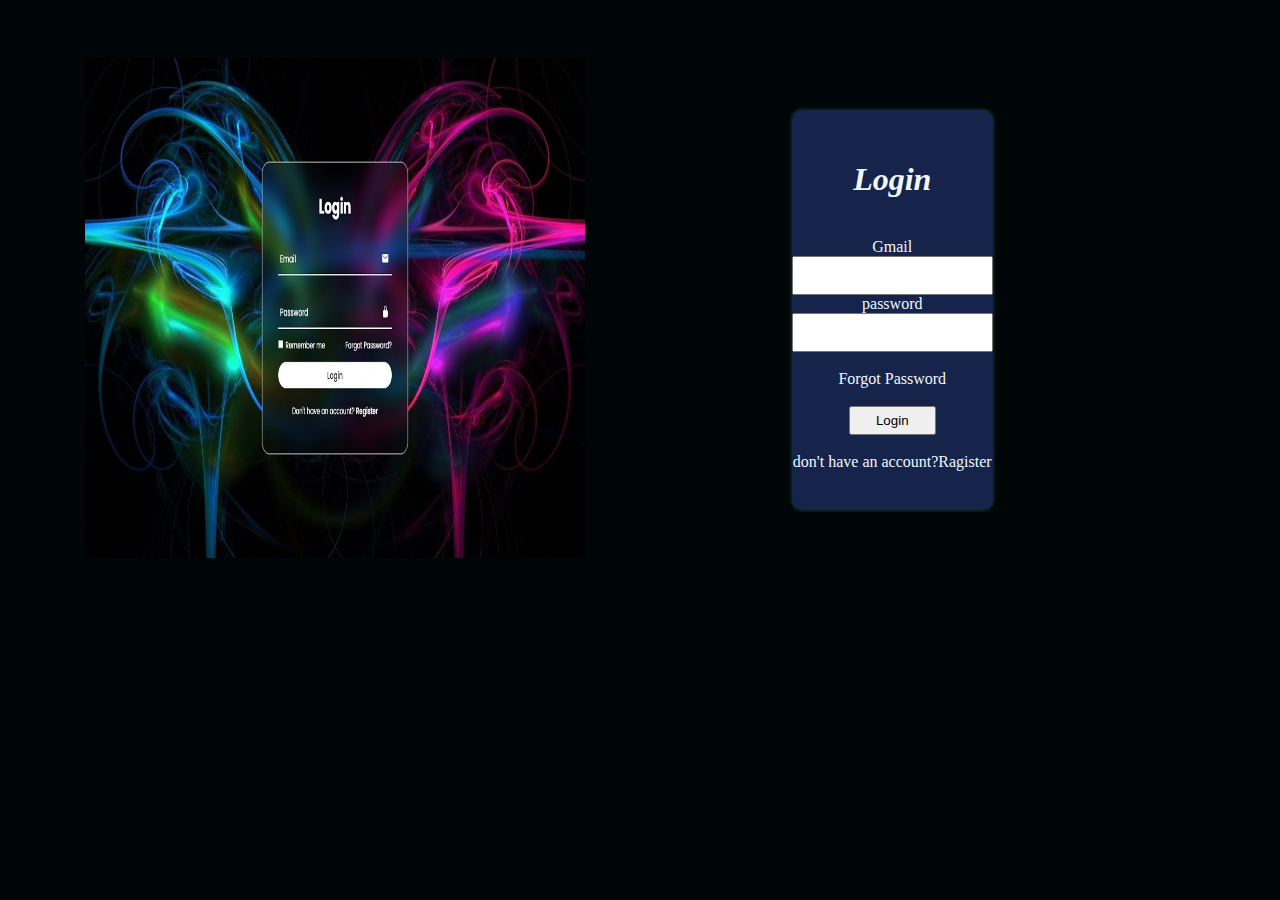
<file: index.html>
<!DOCTYPE html>
<html lang="en">
<head>
    <meta charset="UTF-8">
    <meta name="viewport" content="width=device-width, initial-scale=1.0">
    <title>login page</title>
    <link rel="stylesheet" href="style.css">
</head>
<body>
    <section>
<div class="dilex">
 <div class="img">
<img src="maxresdefault.jpg" height="500px" width="500px" alt="">
 </div>
 <div class="oll">
<h1><i>Login</i></h1>
<br> Gmail <br>
<input class="big" type="">
<br>password <br>
<input class="big" type=""> <br><br>
<a href="">Forgot Password</a> <br><br>
<button>Login</button> <br><br>
don't have an account?<a href="">Ragister</a>

 </div>

</div>



    </section>
                                              
</body>
</html>
</file>
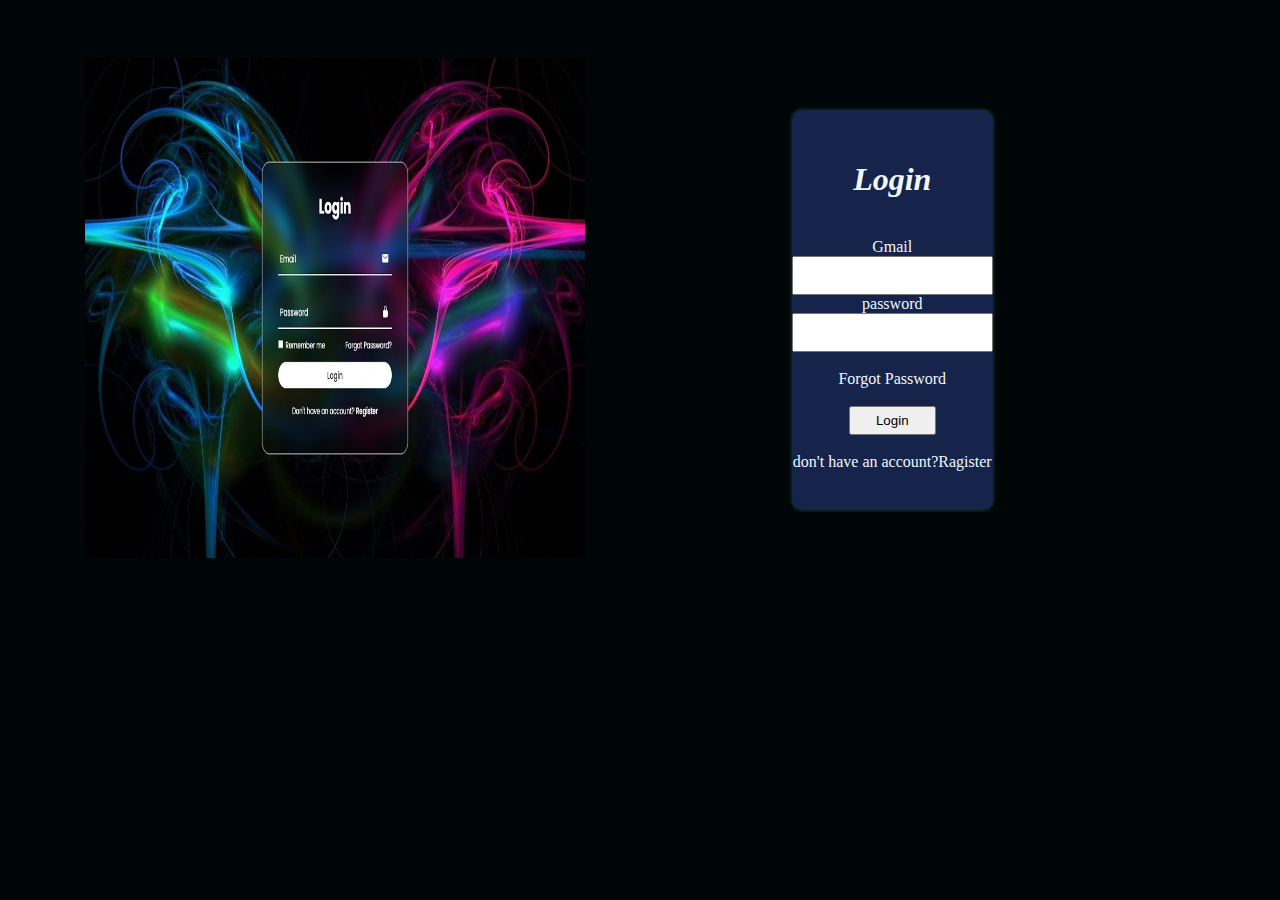
<file: indax.html>
<!DOCTYPE html>
<html lang="en">
<head>
    <meta charset="UTF-8">
    <meta name="viewport" content="width=device-width, initial-scale=1.0">
    <title>login page</title>
    <link rel="stylesheet" href="style.css">
</head>
<body>
    <section>
<div class="dilex">
 <div class="img">
<img src="maxresdefault.jpg" height="500px" width="500px" alt="">
 </div>
 <div class="oll">
<h1><i>Login</i></h1>
<br> Gmail <br>
<input class="big" type="">
<br>password <br>
<input class="big" type=""> <br><br>
<a href="">Forgot Password</a> <br><br>
<button>Login</button> <br><br>
don't have an account?<a href="">Ragister</a>

 </div>

</div>



    </section>
                                              
</body>
</html>
</file>
<file: style.css>
body{ 
    background-color:#000508;
color: aliceblue;
}
.dilex{
    display: flex;
    justify-content: space-around;
}
.img{
    margin-top: 50px;
    margin-right: 50px;
}
.oll{
    border: 2px solid #061D13;
    border-radius: 12px;
    background-color: #16234A;
    text-align: center;
    margin-top: 100px;
    margin-bottom: 50px;
    margin-right: 200px;
   padding-top: 30px;
}
.big{
    padding: 10px;
}
a{
    color: aliceblue;
    text-decoration: none;
}
button{
    padding: 5px 25px 5px 25px;
}
</file>
